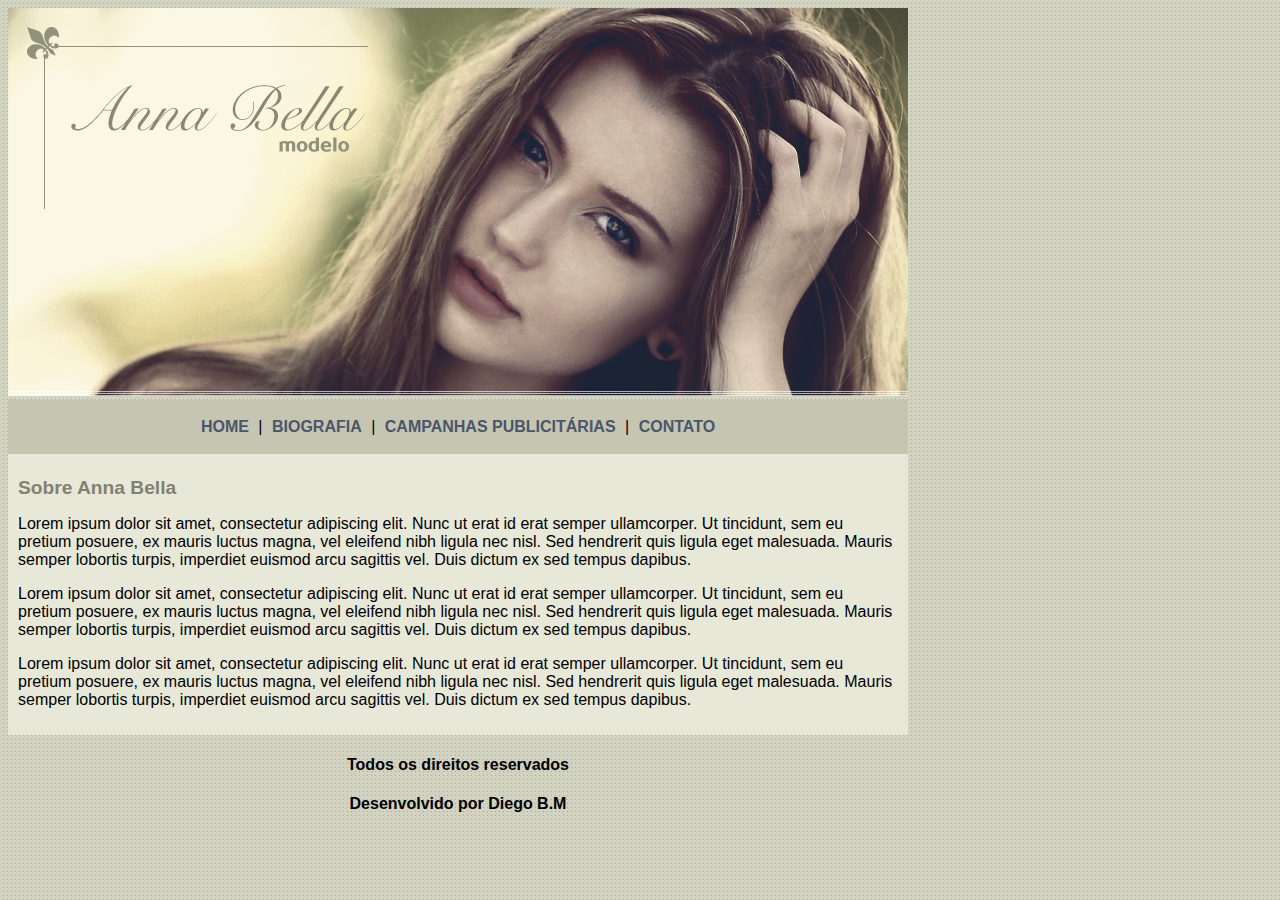
<file: index.html>
<!DOCTYPE html>
<html>
<head>

	<title>Anna Bella Oficial</title>
	<meta charset="utf-8">

	<link rel="stylesheet" type="text/css" href="estilo.css">

</head>

<body>

	<div id="principal">

		<img src="imagens/capa.png">

		<div id="menu">

			<a href="index.html">HOME</a> |
			<a href="biografia.html">BIOGRAFIA</a> |
			<a href="campanhas-publicitarias.html">CAMPANHAS PUBLICITÁRIAS</a> |
			<a href="contato.html">CONTATO</a>
			
		</div>

		<div id="conteudo"><!-- inicio do conteúdo -->
			<h1>Sobre Anna Bella</h1>
			<p>
				Lorem ipsum dolor sit amet, consectetur adipiscing elit. Nunc ut erat id erat semper ullamcorper. Ut tincidunt, sem eu pretium posuere, ex mauris luctus magna, vel eleifend nibh ligula nec nisl. Sed hendrerit quis ligula eget malesuada. Mauris semper lobortis turpis, imperdiet euismod arcu sagittis vel. Duis dictum ex sed tempus dapibus. 
			</p>

			<p>
				Lorem ipsum dolor sit amet, consectetur adipiscing elit. Nunc ut erat id erat semper ullamcorper. Ut tincidunt, sem eu pretium posuere, ex mauris luctus magna, vel eleifend nibh ligula nec nisl. Sed hendrerit quis ligula eget malesuada. Mauris semper lobortis turpis, imperdiet euismod arcu sagittis vel. Duis dictum ex sed tempus dapibus. 
			</p>

			<p>
				Lorem ipsum dolor sit amet, consectetur adipiscing elit. Nunc ut erat id erat semper ullamcorper. Ut tincidunt, sem eu pretium posuere, ex mauris luctus magna, vel eleifend nibh ligula nec nisl. Sed hendrerit quis ligula eget malesuada. Mauris semper lobortis turpis, imperdiet euismod arcu sagittis vel. Duis dictum ex sed tempus dapibus. 
			</p>

			
		</div><!-- fim do conteúdo -->

		<div id="rodape">
			
			<h4 class="centralizar">Todos os direitos reservados</h4>
			<h4 class="centralizar">Desenvolvido por Diego B.M</h4>
			
		</div>

	</div>
</body>	

</html>
</file>
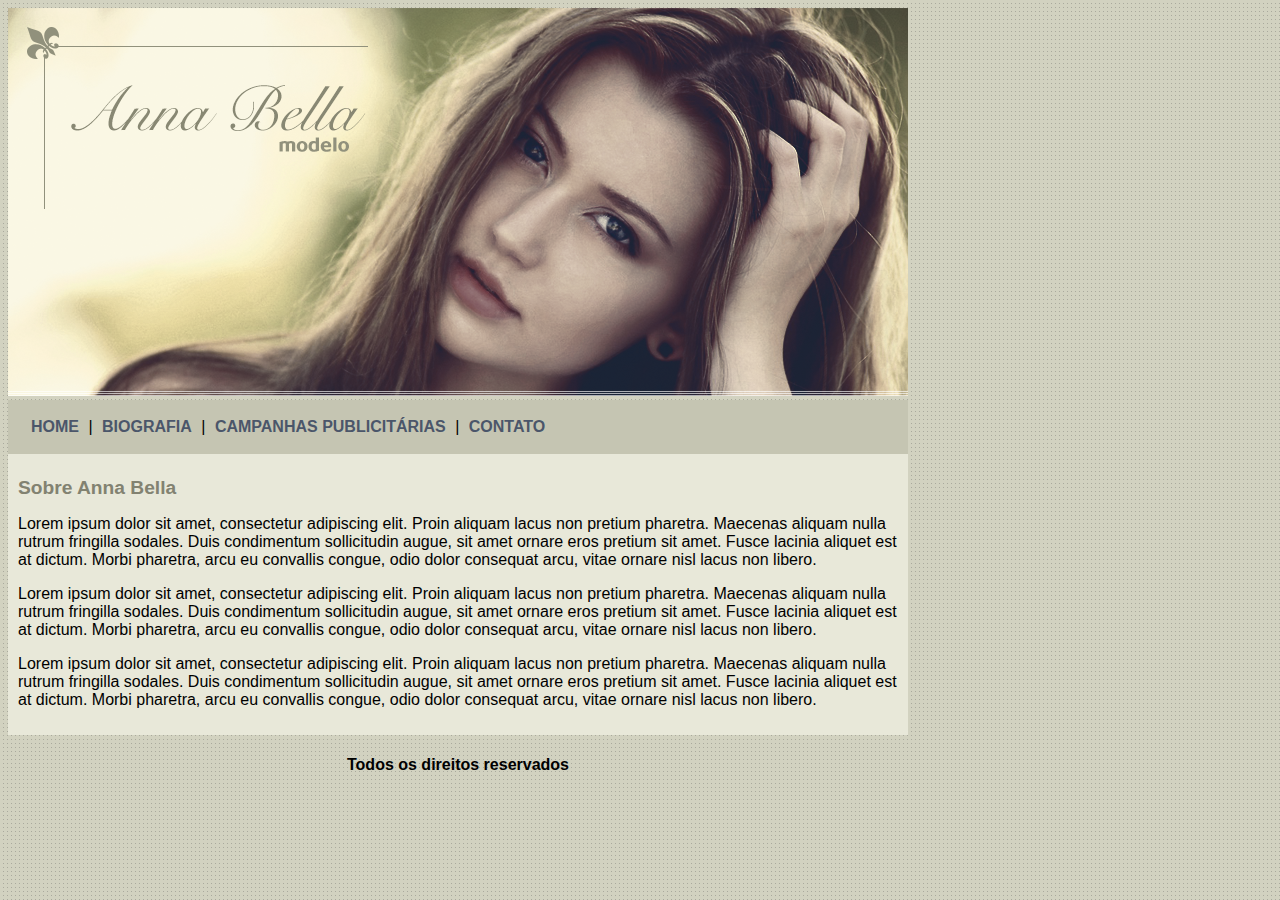
<file: arquivos/ProjetoFinalAnnaBella/index.html>
<!DOCTYPE html>
<html>
	<head>
		<title>Anna Bella Oficial</title>
		<meta charset="utf-8">

		<link rel="stylesheet" type="text/css" href="estilo.css">
		
	</head>

	<body>

		<div id="principal">
			
			<img src="imagens/capa.png">

			<div id="menu">
				
				<a href="index.html">HOME</a> | 
				<a href="biografia.html">BIOGRAFIA</a> | 
				<a href="campanhas-publicitarias.html">CAMPANHAS PUBLICITÁRIAS</a> | 
				<a href="contato.html">CONTATO</a> 

			</div>

			<div id="conteudo"><!-- inicio conteudo -->
				
				<h1>Sobre Anna Bella</h1>
				<p>
					Lorem ipsum dolor sit amet, consectetur adipiscing elit. Proin aliquam lacus non pretium pharetra. Maecenas aliquam nulla rutrum fringilla sodales. Duis condimentum sollicitudin augue, sit amet ornare eros pretium sit amet. Fusce lacinia aliquet est at dictum. Morbi pharetra, arcu eu convallis congue, odio dolor consequat arcu, vitae ornare nisl lacus non libero.
				</p>

				<p>
					Lorem ipsum dolor sit amet, consectetur adipiscing elit. Proin aliquam lacus non pretium pharetra. Maecenas aliquam nulla rutrum fringilla sodales. Duis condimentum sollicitudin augue, sit amet ornare eros pretium sit amet. Fusce lacinia aliquet est at dictum. Morbi pharetra, arcu eu convallis congue, odio dolor consequat arcu, vitae ornare nisl lacus non libero.
				</p>

				<p>
					Lorem ipsum dolor sit amet, consectetur adipiscing elit. Proin aliquam lacus non pretium pharetra. Maecenas aliquam nulla rutrum fringilla sodales. Duis condimentum sollicitudin augue, sit amet ornare eros pretium sit amet. Fusce lacinia aliquet est at dictum. Morbi pharetra, arcu eu convallis congue, odio dolor consequat arcu, vitae ornare nisl lacus non libero.
				</p>

			</div><!-- fim conteudo -->

			<div id="rodape">
				<h4>Todos os direitos reservados</h4>
			</div>

		</div>

	</body>

</html>
</file>
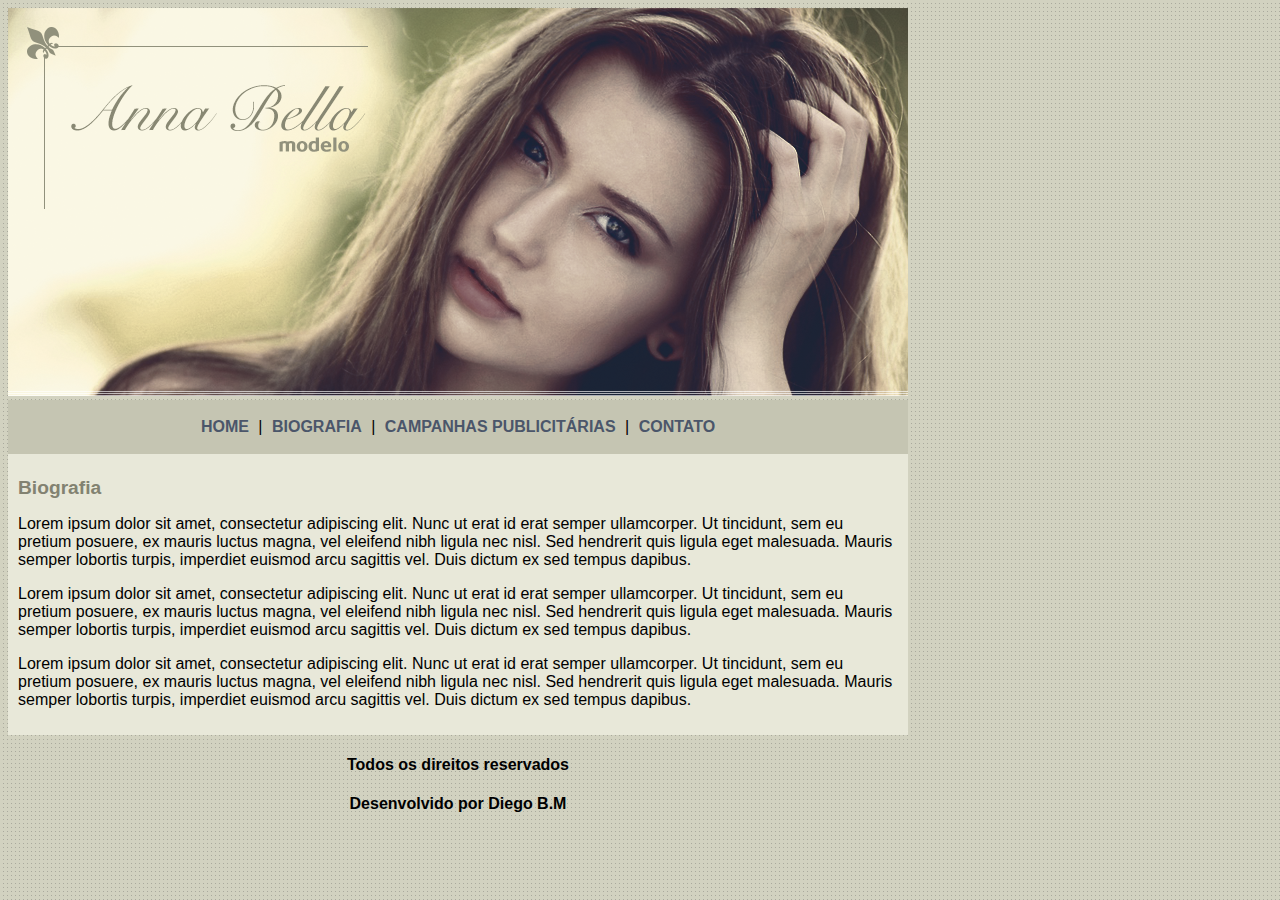
<file: biografia.html>
<!DOCTYPE html>
<html>
<head>

	<title>Anna Bella - Biografia</title>
	<meta charset="utf-8">

	<link rel="stylesheet" type="text/css" href="estilo.css">

</head>

<body>

	<div id="principal">

		<img src="imagens/capa.png">

		<div id="menu">

			<a href="index.html">HOME</a> |
			<a href="biografia.html">BIOGRAFIA</a> |
			<a href="campanhas-publicitarias.html">CAMPANHAS PUBLICITÁRIAS</a> |
			<a href="contato.html">CONTATO</a>
			
		</div>

		<div id="conteudo"><!-- inicio do conteúdo -->
			<h1>Biografia</h1>
			<p>
				Lorem ipsum dolor sit amet, consectetur adipiscing elit. Nunc ut erat id erat semper ullamcorper. Ut tincidunt, sem eu pretium posuere, ex mauris luctus magna, vel eleifend nibh ligula nec nisl. Sed hendrerit quis ligula eget malesuada. Mauris semper lobortis turpis, imperdiet euismod arcu sagittis vel. Duis dictum ex sed tempus dapibus. 
			</p>

			<p>
				Lorem ipsum dolor sit amet, consectetur adipiscing elit. Nunc ut erat id erat semper ullamcorper. Ut tincidunt, sem eu pretium posuere, ex mauris luctus magna, vel eleifend nibh ligula nec nisl. Sed hendrerit quis ligula eget malesuada. Mauris semper lobortis turpis, imperdiet euismod arcu sagittis vel. Duis dictum ex sed tempus dapibus. 
			</p>

			<p>
				Lorem ipsum dolor sit amet, consectetur adipiscing elit. Nunc ut erat id erat semper ullamcorper. Ut tincidunt, sem eu pretium posuere, ex mauris luctus magna, vel eleifend nibh ligula nec nisl. Sed hendrerit quis ligula eget malesuada. Mauris semper lobortis turpis, imperdiet euismod arcu sagittis vel. Duis dictum ex sed tempus dapibus. 
			</p>

			
		</div><!-- fim do conteúdo -->

		<div id="rodape">
			<h4 class="centralizar">Todos os direitos reservados</h4>
			<h4 class="centralizar">Desenvolvido por Diego B.M</h4>
			
		</div>

	</div>

</body>	

</html>
</file>
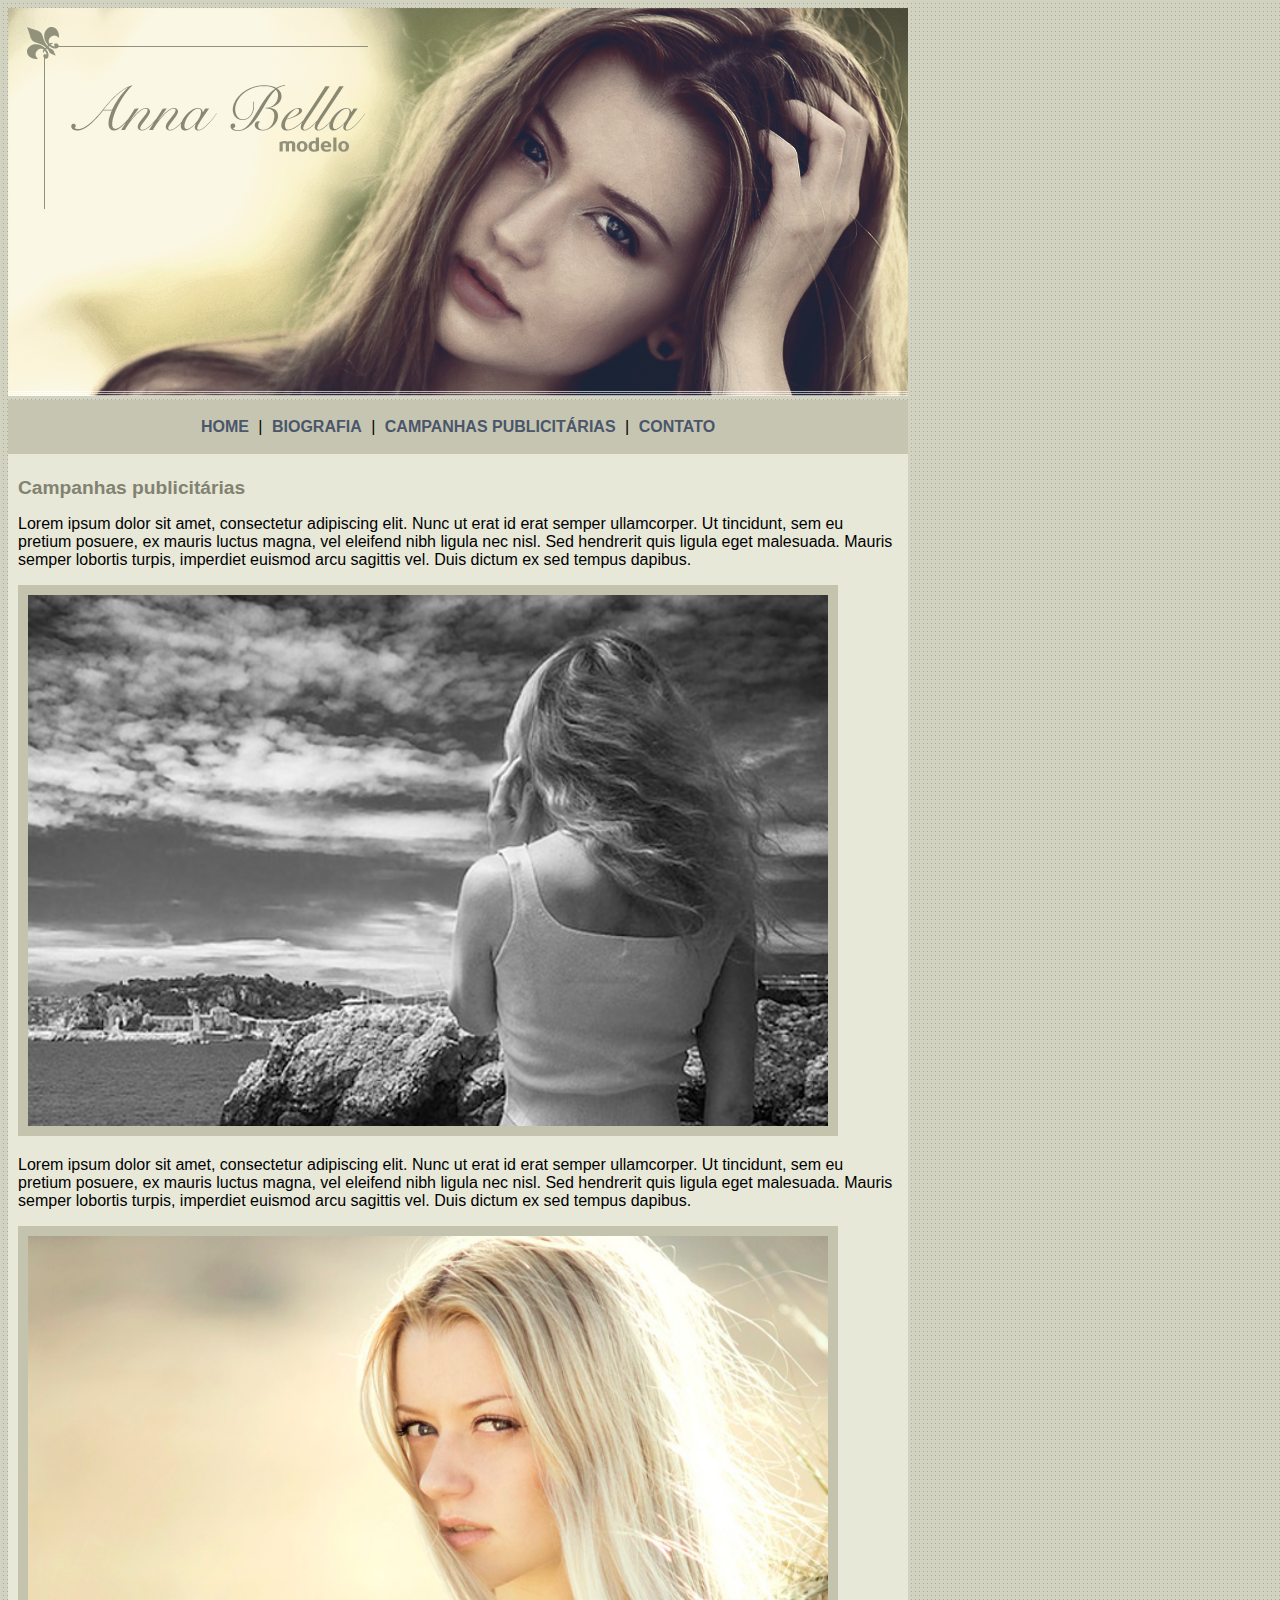
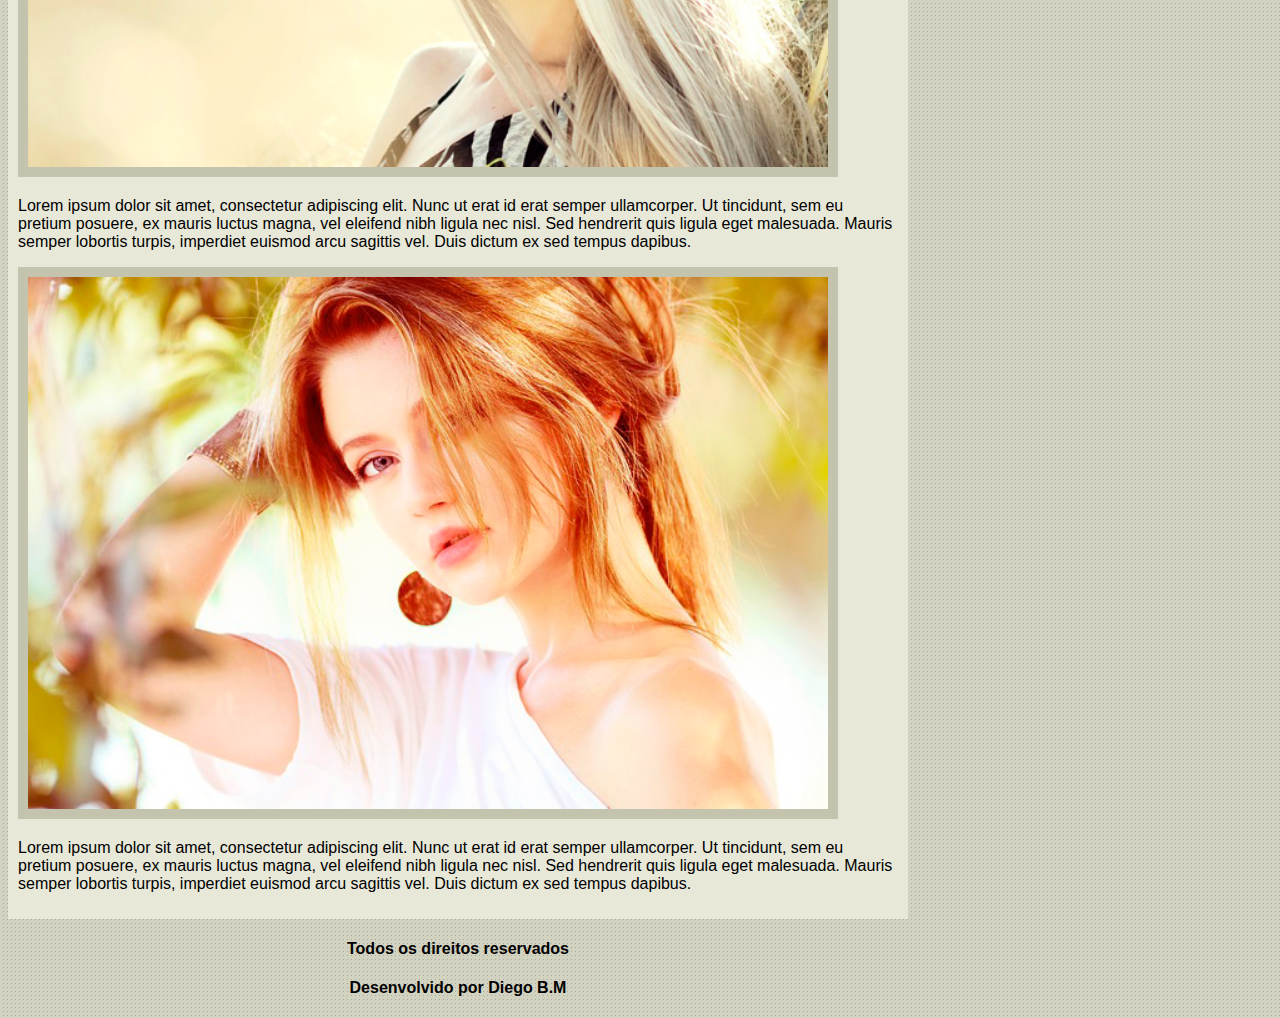
<file: campanhas-publicitarias.html>
<!DOCTYPE html>
<html>
<head>
	<title>Anna Bella - Campanhas publicitárias</title>
	<meta charset="utf-8">

	<link rel="stylesheet" type="text/css" href="estilo.css">

</head>

<body>

	<div id="principal">

		<img src="imagens/capa.png">

		<div id="menu">

			<a href="index.html">HOME</a> |
			<a href="biografia.html">BIOGRAFIA</a> |
			<a href="campanhas-publicitarias.html">CAMPANHAS PUBLICITÁRIAS</a> |
			<a href="contato.html">CONTATO</a>
			
		</div>

		<div id="conteudo"><!-- inicio do conteúdo -->
			<h1>Campanhas publicitárias</h1>
			<p>
				Lorem ipsum dolor sit amet, consectetur adipiscing elit. Nunc ut erat id erat semper ullamcorper. Ut tincidunt, sem eu pretium posuere, ex mauris luctus magna, vel eleifend nibh ligula nec nisl. Sed hendrerit quis ligula eget malesuada. Mauris semper lobortis turpis, imperdiet euismod arcu sagittis vel. Duis dictum ex sed tempus dapibus. 
			</p>

			<img src="imagens/foto1.png" class="img-campanha">

			<p>
				Lorem ipsum dolor sit amet, consectetur adipiscing elit. Nunc ut erat id erat semper ullamcorper. Ut tincidunt, sem eu pretium posuere, ex mauris luctus magna, vel eleifend nibh ligula nec nisl. Sed hendrerit quis ligula eget malesuada. Mauris semper lobortis turpis, imperdiet euismod arcu sagittis vel. Duis dictum ex sed tempus dapibus. 
			</p>

			<img src="imagens/foto2.png" class="img-campanha">

			<p>
				Lorem ipsum dolor sit amet, consectetur adipiscing elit. Nunc ut erat id erat semper ullamcorper. Ut tincidunt, sem eu pretium posuere, ex mauris luctus magna, vel eleifend nibh ligula nec nisl. Sed hendrerit quis ligula eget malesuada. Mauris semper lobortis turpis, imperdiet euismod arcu sagittis vel. Duis dictum ex sed tempus dapibus. 
			</p>

			<img src="imagens/foto3.png" class="img-campanha">

			<p>
				Lorem ipsum dolor sit amet, consectetur adipiscing elit. Nunc ut erat id erat semper ullamcorper. Ut tincidunt, sem eu pretium posuere, ex mauris luctus magna, vel eleifend nibh ligula nec nisl. Sed hendrerit quis ligula eget malesuada. Mauris semper lobortis turpis, imperdiet euismod arcu sagittis vel. Duis dictum ex sed tempus dapibus. 
			</p>

			
		</div><!-- fim do conteúdo -->

		<div id="rodape">
			<h4 class="centralizar">Todos os direitos reservados</h4>
			<h4 class="centralizar">Desenvolvido por Diego B.M</h4>
			
		</div>

	</div>

</body>	

</html>
</file>
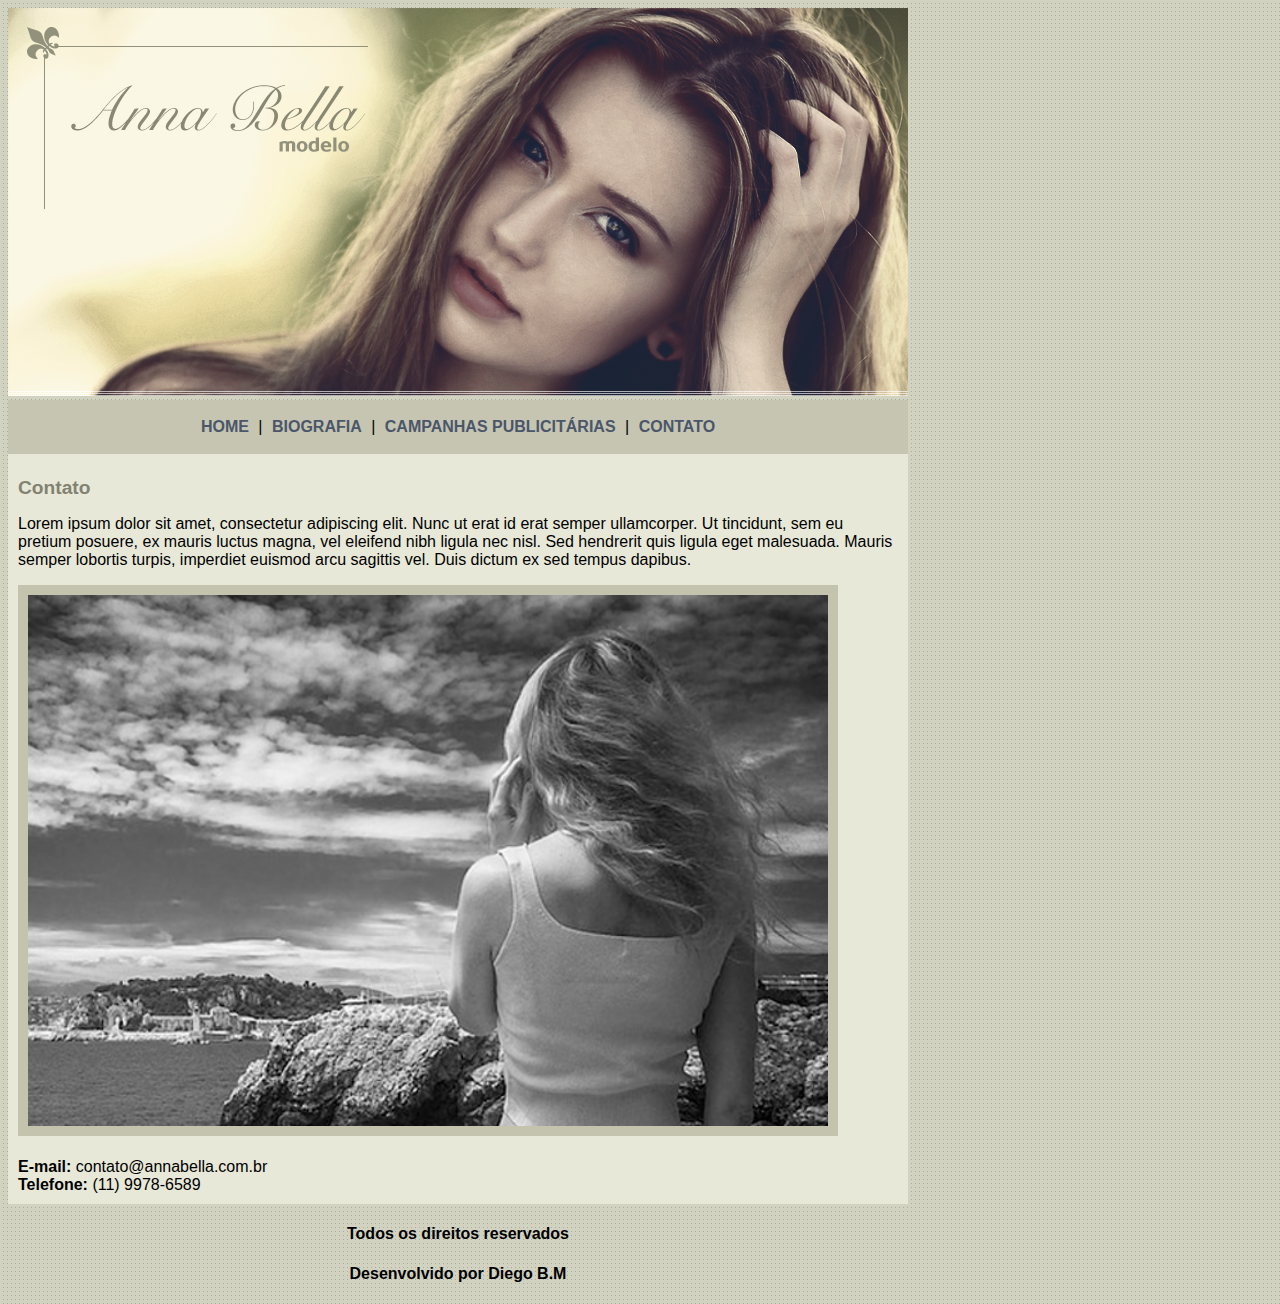
<file: contato.html>
<!DOCTYPE html>
<html>
<head>
	<title>Anna Bella - Contato</title>
	<meta charset="utf-8">

	<link rel="stylesheet" type="text/css" href="estilo.css">

</head>

<body>

	<div id="principal">

		<img src="imagens/capa.png">

		<div id="menu">

			<a href="index.html">HOME</a> |
			<a href="biografia.html">BIOGRAFIA</a> |
			<a href="campanhas-publicitarias.html">CAMPANHAS PUBLICITÁRIAS</a> |
			<a href="contato.html">CONTATO</a>
			
		</div>

		<div id="conteudo"><!-- inicio do conteúdo -->
			<h1>Contato</h1>
			<p>
				Lorem ipsum dolor sit amet, consectetur adipiscing elit. Nunc ut erat id erat semper ullamcorper. Ut tincidunt, sem eu pretium posuere, ex mauris luctus magna, vel eleifend nibh ligula nec nisl. Sed hendrerit quis ligula eget malesuada. Mauris semper lobortis turpis, imperdiet euismod arcu sagittis vel. Duis dictum ex sed tempus dapibus. 
			</p>

			<img src="imagens/foto1.png" class="img-campanha">

			<br><br>

			<div>
				<strong>E-mail:</strong> contato@annabella.com.br<br>
				<strong>Telefone:</strong> (11) 9978-6589
			</div>

			
		</div><!-- fim do conteúdo -->

		<div id="rodape">
			<h4 class="centralizar">Todos os direitos reservados</h4>
			<h4 class="centralizar">Desenvolvido por Diego B.M</h4>
			
		</div>

	</div>

</body>	

</html>
</file>
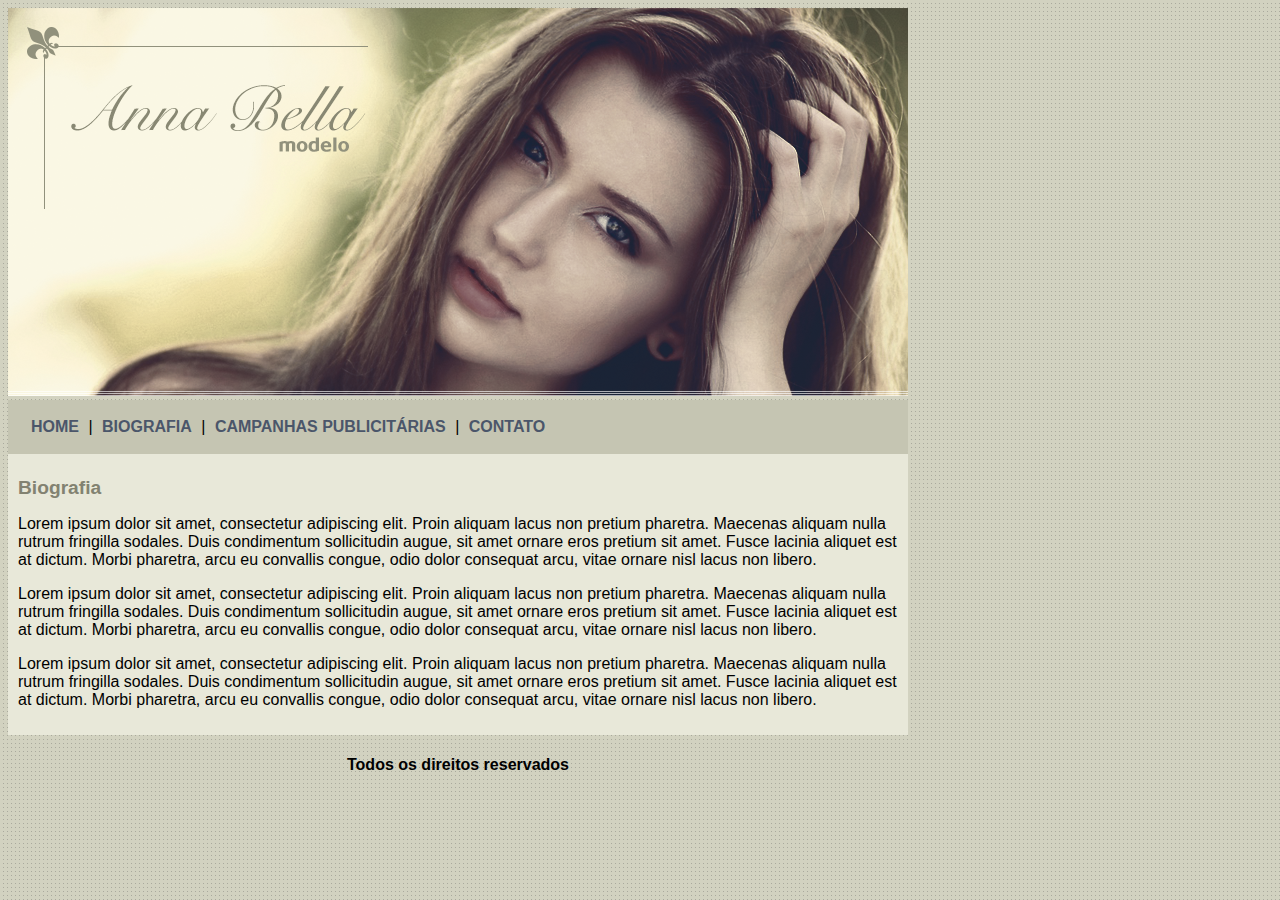
<file: arquivos/ProjetoFinalAnnaBella/biografia.html>
<!DOCTYPE html>
<html>
	<head>
		<title>Anna Bella - Biografia</title>
		<meta charset="utf-8">

		<link rel="stylesheet" type="text/css" href="estilo.css">
		
	</head>

	<body>

		<div id="principal">
			
			<img src="imagens/capa.png">

			<div id="menu">
				
				<a href="index.html">HOME</a> | 
				<a href="biografia.html">BIOGRAFIA</a> | 
				<a href="campanhas-publicitarias.html">CAMPANHAS PUBLICITÁRIAS</a> | 
				<a href="contato.html">CONTATO</a> 

			</div>

			<div id="conteudo"><!-- inicio conteudo -->
				
				<h1>Biografia</h1>
				<p>
					Lorem ipsum dolor sit amet, consectetur adipiscing elit. Proin aliquam lacus non pretium pharetra. Maecenas aliquam nulla rutrum fringilla sodales. Duis condimentum sollicitudin augue, sit amet ornare eros pretium sit amet. Fusce lacinia aliquet est at dictum. Morbi pharetra, arcu eu convallis congue, odio dolor consequat arcu, vitae ornare nisl lacus non libero.
				</p>

				<p>
					Lorem ipsum dolor sit amet, consectetur adipiscing elit. Proin aliquam lacus non pretium pharetra. Maecenas aliquam nulla rutrum fringilla sodales. Duis condimentum sollicitudin augue, sit amet ornare eros pretium sit amet. Fusce lacinia aliquet est at dictum. Morbi pharetra, arcu eu convallis congue, odio dolor consequat arcu, vitae ornare nisl lacus non libero.
				</p>

				<p>
					Lorem ipsum dolor sit amet, consectetur adipiscing elit. Proin aliquam lacus non pretium pharetra. Maecenas aliquam nulla rutrum fringilla sodales. Duis condimentum sollicitudin augue, sit amet ornare eros pretium sit amet. Fusce lacinia aliquet est at dictum. Morbi pharetra, arcu eu convallis congue, odio dolor consequat arcu, vitae ornare nisl lacus non libero.
				</p>

			</div><!-- fim conteudo -->

			<div id="rodape">
				<h4>Todos os direitos reservados</h4>
			</div>

		</div>

	</body>

</html>
</file>
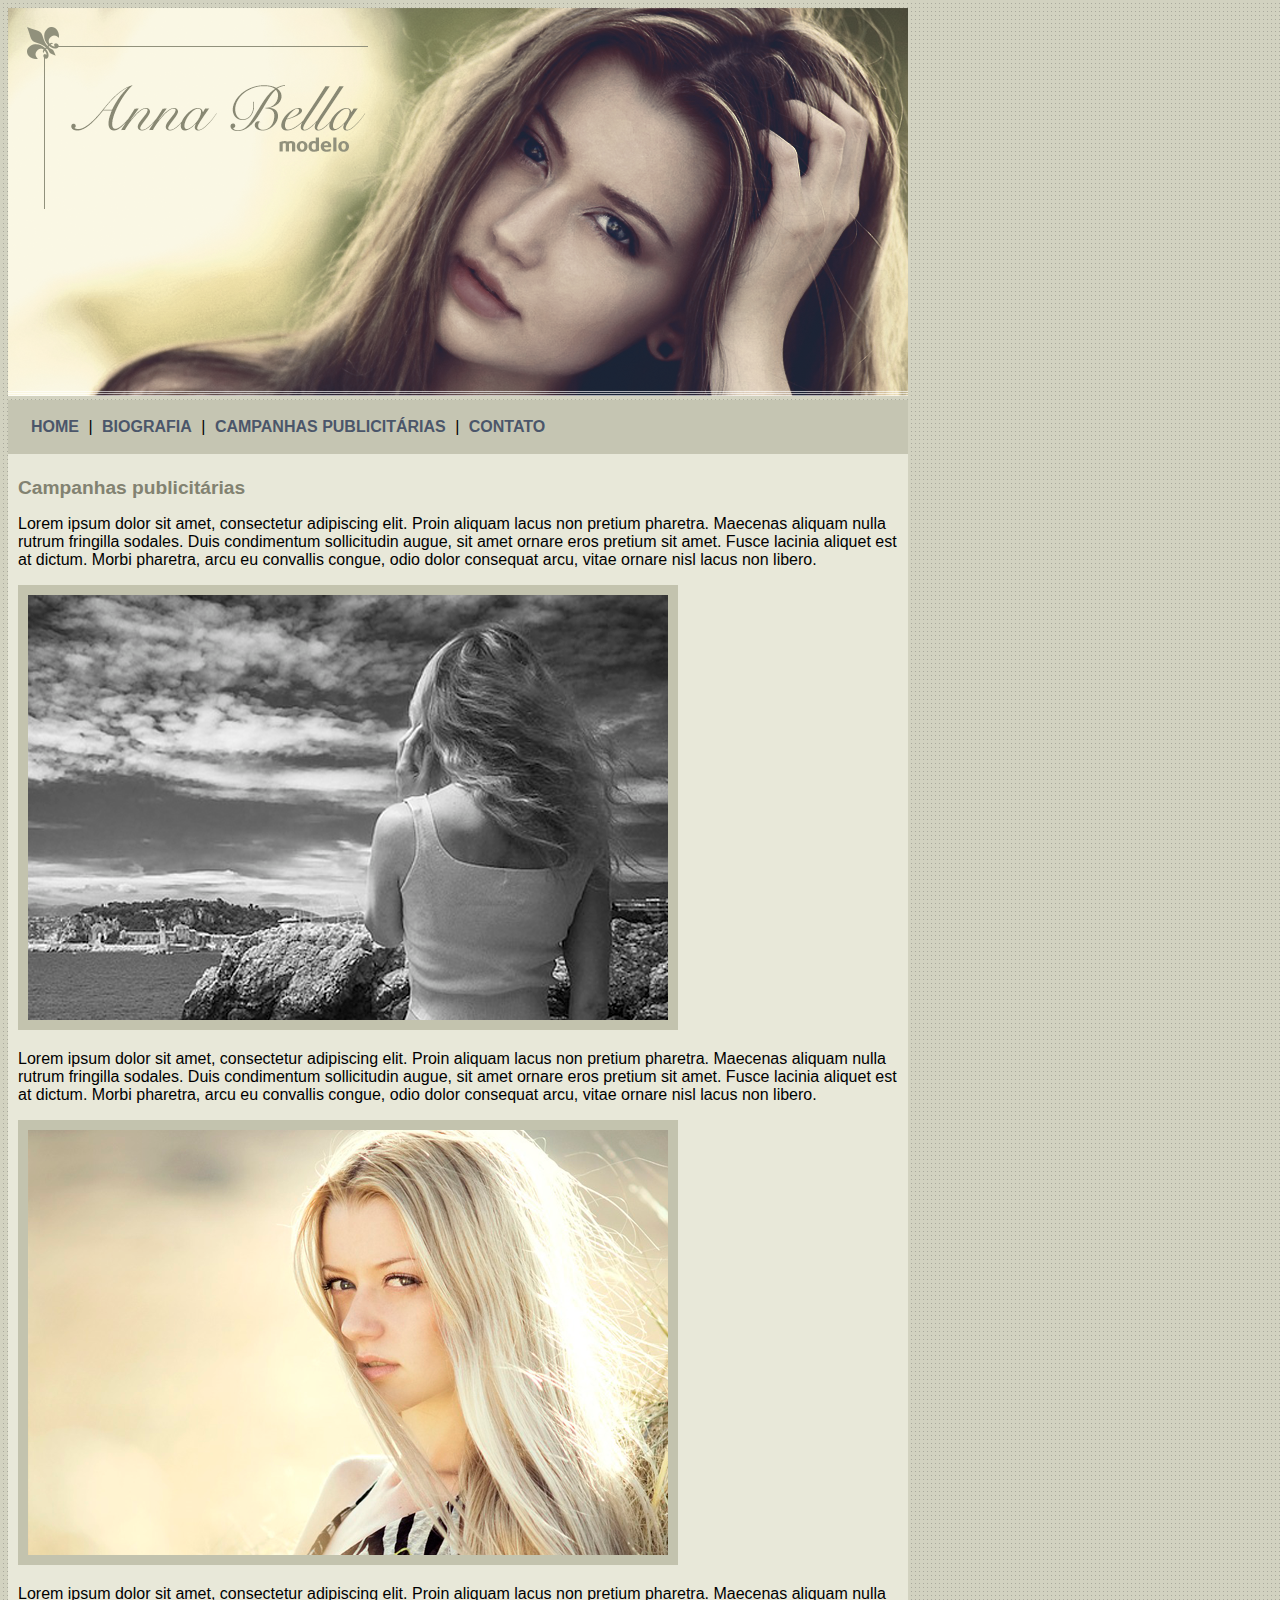
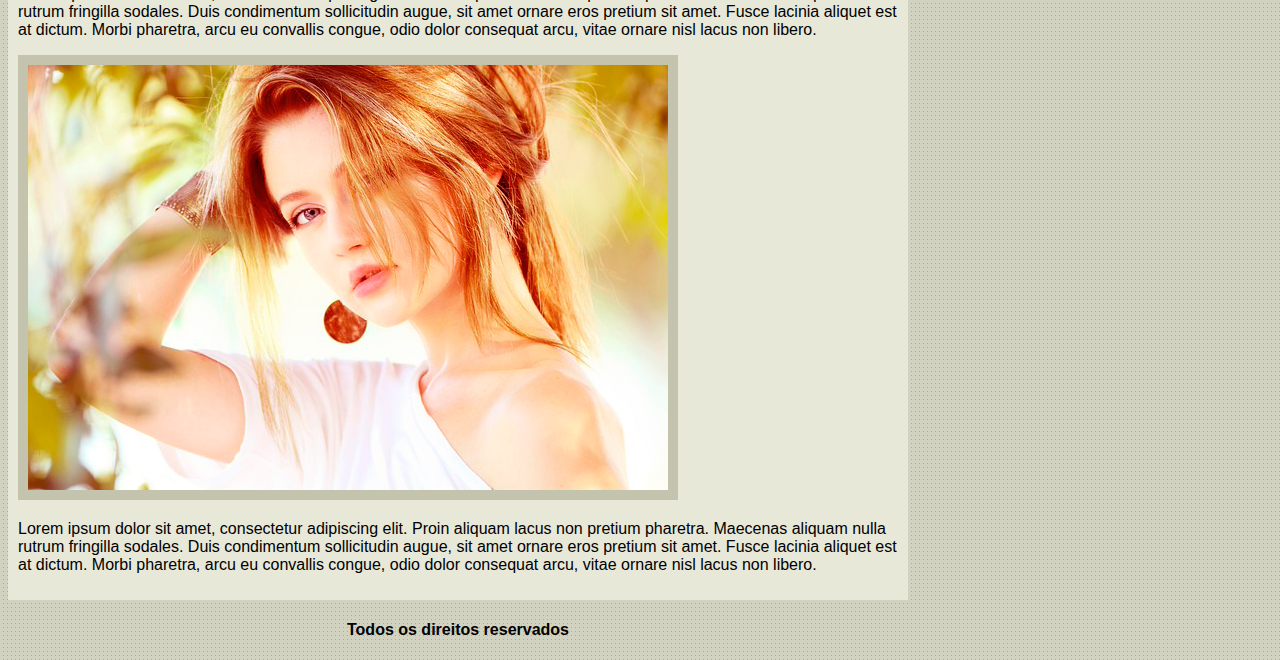
<file: arquivos/ProjetoFinalAnnaBella/campanhas-publicitarias.html>
<!DOCTYPE html>
<html>
	<head>
		<title>Anna Bella - Campanhas publicitárias</title>
		<meta charset="utf-8">

		<link rel="stylesheet" type="text/css" href="estilo.css">
		
	</head>

	<body>

		<div id="principal">
			
			<img src="imagens/capa.png">

			<div id="menu">
				
				<a href="index.html">HOME</a> | 
				<a href="biografia.html">BIOGRAFIA</a> | 
				<a href="campanhas-publicitarias.html">CAMPANHAS PUBLICITÁRIAS</a> | 
				<a href="contato.html">CONTATO</a> 

			</div>

			<div id="conteudo"><!-- inicio conteudo -->
				
				<h1>Campanhas publicitárias</h1>
				<p>
					Lorem ipsum dolor sit amet, consectetur adipiscing elit. Proin aliquam lacus non pretium pharetra. Maecenas aliquam nulla rutrum fringilla sodales. Duis condimentum sollicitudin augue, sit amet ornare eros pretium sit amet. Fusce lacinia aliquet est at dictum. Morbi pharetra, arcu eu convallis congue, odio dolor consequat arcu, vitae ornare nisl lacus non libero.
				</p>

				<img src="imagens/foto1.png" class="img-campanha">

				<p>
					Lorem ipsum dolor sit amet, consectetur adipiscing elit. Proin aliquam lacus non pretium pharetra. Maecenas aliquam nulla rutrum fringilla sodales. Duis condimentum sollicitudin augue, sit amet ornare eros pretium sit amet. Fusce lacinia aliquet est at dictum. Morbi pharetra, arcu eu convallis congue, odio dolor consequat arcu, vitae ornare nisl lacus non libero.
				</p>

				<img src="imagens/foto2.png" class="img-campanha">

				<p>
					Lorem ipsum dolor sit amet, consectetur adipiscing elit. Proin aliquam lacus non pretium pharetra. Maecenas aliquam nulla rutrum fringilla sodales. Duis condimentum sollicitudin augue, sit amet ornare eros pretium sit amet. Fusce lacinia aliquet est at dictum. Morbi pharetra, arcu eu convallis congue, odio dolor consequat arcu, vitae ornare nisl lacus non libero.
				</p>

				<img src="imagens/foto3.png" class="img-campanha">

				<p>
					Lorem ipsum dolor sit amet, consectetur adipiscing elit. Proin aliquam lacus non pretium pharetra. Maecenas aliquam nulla rutrum fringilla sodales. Duis condimentum sollicitudin augue, sit amet ornare eros pretium sit amet. Fusce lacinia aliquet est at dictum. Morbi pharetra, arcu eu convallis congue, odio dolor consequat arcu, vitae ornare nisl lacus non libero.
				</p>

			</div><!-- fim conteudo -->

			<div id="rodape">
				<h4>Todos os direitos reservados</h4>
			</div>

		</div>

	</body>

</html>
</file>
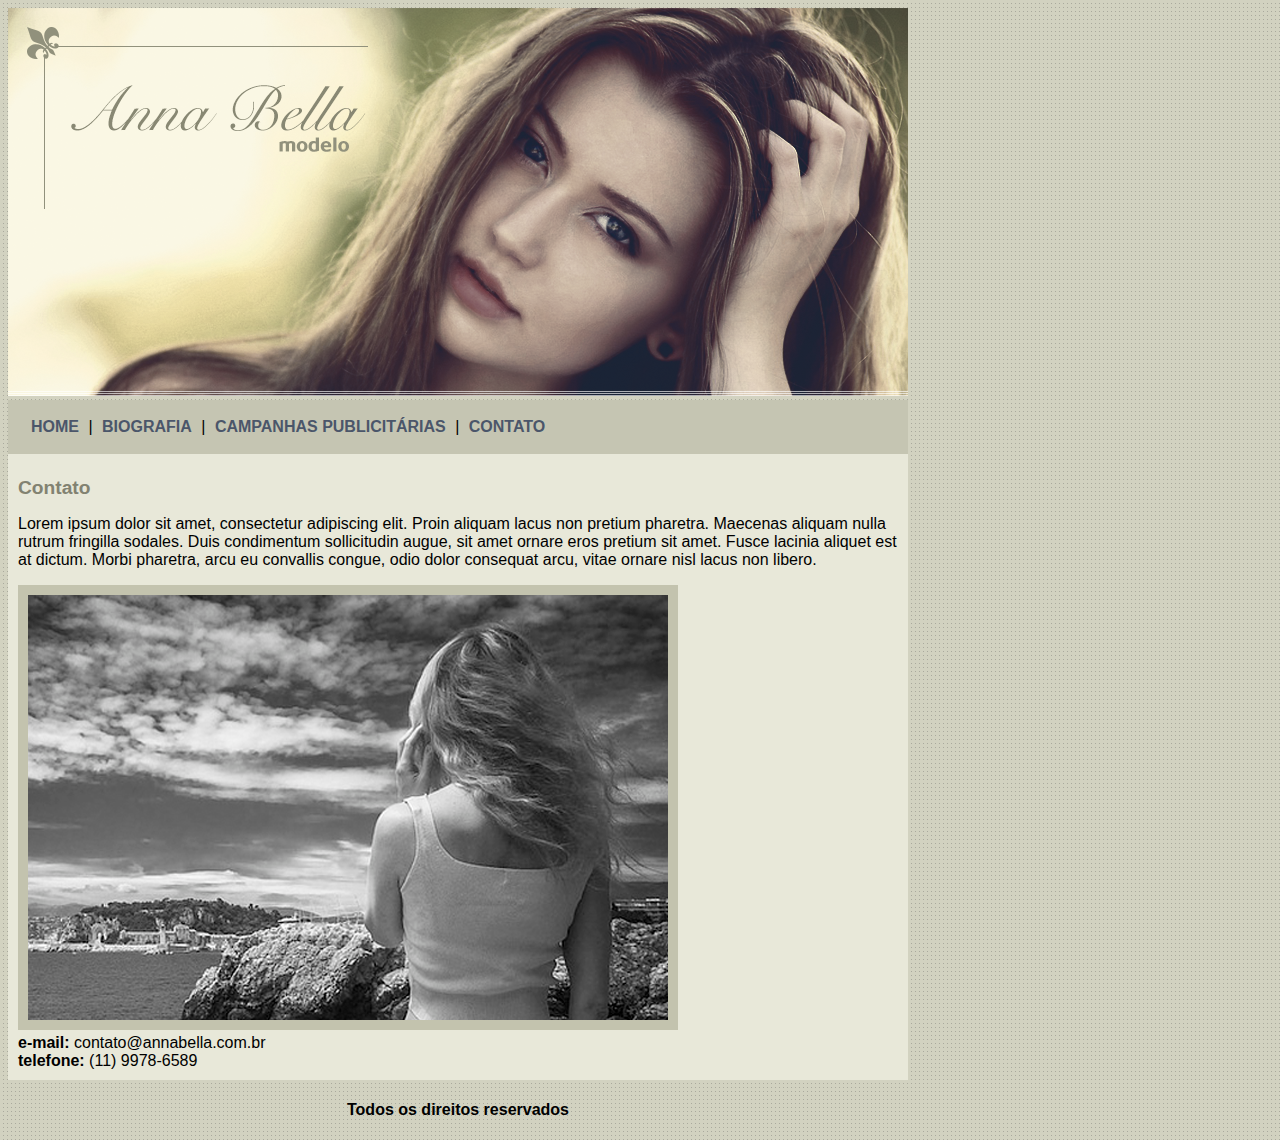
<file: arquivos/ProjetoFinalAnnaBella/contato.html>
<!DOCTYPE html>
<html>
	<head>
		<title>Anna Bella - Contato</title>
		<meta charset="utf-8">

		<link rel="stylesheet" type="text/css" href="estilo.css">
		
	</head>

	<body>

		<div id="principal">
			
			<img src="imagens/capa.png">

			<div id="menu">
				
				<a href="index.html">HOME</a> | 
				<a href="biografia.html">BIOGRAFIA</a> | 
				<a href="campanhas-publicitarias.html">CAMPANHAS PUBLICITÁRIAS</a> | 
				<a href="contato.html">CONTATO</a> 

			</div>

			<div id="conteudo"><!-- inicio conteudo -->
				
				<h1>Contato</h1>
				<p>
					Lorem ipsum dolor sit amet, consectetur adipiscing elit. Proin aliquam lacus non pretium pharetra. Maecenas aliquam nulla rutrum fringilla sodales. Duis condimentum sollicitudin augue, sit amet ornare eros pretium sit amet. Fusce lacinia aliquet est at dictum. Morbi pharetra, arcu eu convallis congue, odio dolor consequat arcu, vitae ornare nisl lacus non libero.
				</p>

				<img src="imagens/foto1.png" class="img-campanha">

				<div>
					<strong>e-mail:</strong> contato@annabella.com.br <br>
					<strong>telefone:</strong>  (11) 9978-6589 
				</div>

			</div><!-- fim conteudo -->

			<div id="rodape">
				<h4>Todos os direitos reservados</h4>
			</div>

		</div>

	</body>

</html>
</file>
<file: estilo.css>
body{
	background: #d2d2c1 url('imagens/fundo.png');
	font:16px Arial, Helvetica, sans-serif;
}	

#principal {
	width: 900px;
}

#menu {
	background: #c5c5b2;
	padding: 18px;
	text-align: center;
}

#conteudo{
	background: #e8e8d9;
	padding: 10px;
}

a {
	color: #4b566a;
	text-decoration: none;
	font-weight: bold;
	padding: 5px;
}

.centralizar {
	text-align: center;
}

.img-campanha {
	border: 10px solid #c3c3ae;
	width: 800px
}

h1 {
	color: #828271;
	font-size: 1.2em;
}
</file>
<file: arquivos/ProjetoFinalAnnaBella/estilo.css>
body{
	background: #d2d2c1 url('imagens/fundo.png');
	font: 16px Arial, Helvetica, sans-serif;
}

#principal {
	width: 900px;
}

#menu {
	background: #c5c5b2;
	padding: 18px;
}

#conteudo {
	background: #e8e8d9;
	padding: 10px;
}

#rodape {
	text-align: center;
}

a {
	color: #4b566a;
	text-decoration: none;
	font-weight: bold;
	padding: 5px;
}

.centralizar {
	text-align: center;
}

.img-campanha {
	border: 10px solid #c3c3ae;
}

h1 {
	color: #828271;
	font-size: 1.2em;
}
</file>
